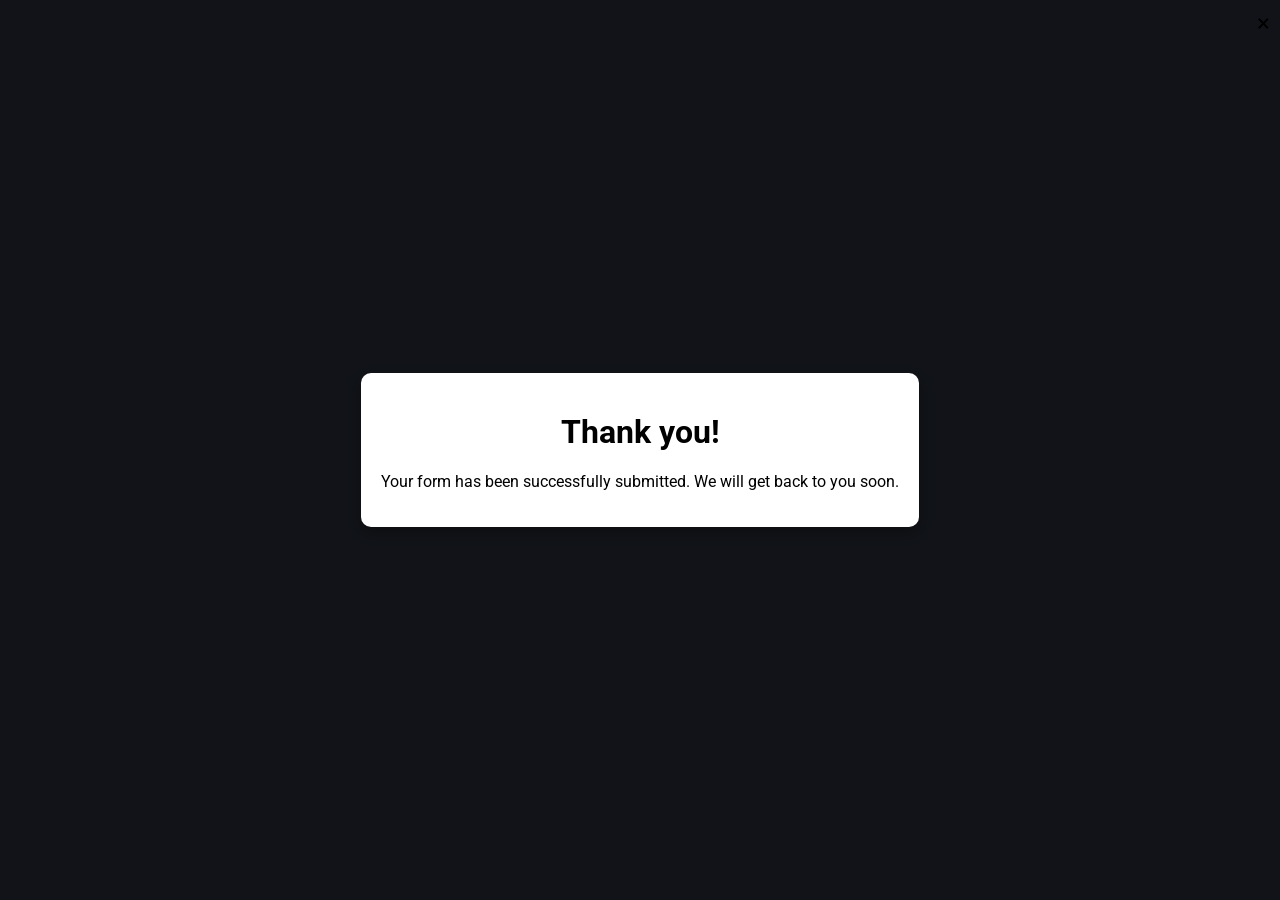
<file: thankyou.html>
<!DOCTYPE html>
<html lang="en">
<head>
    <meta charset="UTF-8">
    <meta name="viewport" content="width=device-width, initial-scale=1.0">
    <link rel="icon" href="imgs/a-solid.svg">
    <title>Aissa Abdelkrim</title>
    <!-- css Files -->
    <link rel="stylesheet" href="css/all.min.css">
    <link rel="stylesheet" href="css/normalize.css">
    <link rel="stylesheet" href="css/main.css">
    <!-- Google tag (gtag.js) -->
    <script async src="https://www.googletagmanager.com/gtag/js?id=G-ZHJ1H02WQE"></script>
    <script>
      window.dataLayer = window.dataLayer || [];
      function gtag(){dataLayer.push(arguments);}
      gtag('js', new Date());
    
      gtag('config', 'G-ZHJ1H02WQE');
    </script>
    <!-- Google Tag Manager -->
    <script>(function(w,d,s,l,i){w[l]=w[l]||[];w[l].push({'gtm.start':
    new Date().getTime(),event:'gtm.js'});var f=d.getElementsByTagName(s)[0],
    j=d.createElement(s),dl=l!='dataLayer'?'&l='+l:'';j.async=true;j.src=
    'https://www.googletagmanager.com/gtm.js?id='+i+dl;f.parentNode.insertBefore(j,f);
    })(window,document,'script','dataLayer','GTM-PDR3Z93X');</script>
    <!-- End Google Tag Manager -->
    <!-- Google Font -->
    <link rel="preconnect" href="https://fonts.googleapis.com">
    <link rel="preconnect" href="https://fonts.gstatic.com" crossorigin>
    <link href="https://fonts.googleapis.com/css2?family=Itim&family=Open+Sans:ital,wght@0,300..800;1,300..800&family=Poppins:ital,wght@0,100;0,200;0,300;0,400;0,500;0,600;0,700;0,800;0,900;1,100;1,200;1,300;1,400;1,500;1,600;1,700;1,800;1,900&family=Roboto:ital,wght@0,100;0,300;0,400;0,500;0,700;0,900;1,100;1,300;1,400;1,500;1,700;1,900&display=swap" rel="stylesheet">
</head>
<body>
  <div id="popup" class="popup">
    <div class="popup-content">
      <span class="close-button" onclick="closePopup()">&times;</span> 
      <h1>Thank you!</h1> 
      <p>Your form has been successfully submitted. We will get back to you soon.</p>
    </div>
  </div>
</body>
</html>
</file>
<file: css/main.css>
* {
    box-sizing: border-box;
}
:root {
    --main-color: #222730;
    --alt-color: #00ADB5;
    --alt-color2: #EEEEEE;
}
::-webkit-scrollbar {
    width: 15px;
}
::-webkit-scrollbar-track {
    background-color: var(--alt-color2);
}
::-webkit-scrollbar-thumb {
    background-color: var(--alt-color);
}
::selection {
    color: var(--main-color);
    background-color: var(--alt-color);
}
body {
    font-family: "Roboto", serif;
    background-color: var(--main-color);
    scroll-behavior: smooth;
}
a {
    text-decoration: none;
}
ul {
    list-style: none;
}
/* Start Navigation Bar */
.nav-bar {
    display: flex;
    justify-content: space-between;
    align-items: center;
    border-bottom: 1px solid #363B43;
    flex-wrap: wrap;
}
.nav-bar .logo img {
    padding: 15px;
    cursor: pointer;
    width: 130px;
    margin-left: 40px;
}
@media (max-width: 767px) {
    .nav-bar .logo img {
        margin-left: 15px;
    }
}
@media (max-width: 500px) {
    .nav-bar .logo {
        position: relative;
        left: 50%;
        transform: translateX(-50%);
    }
}
.nav-bar .links ul {
    display: flex; 
    margin-right: 50px;
}
@media (max-width: 500px) {
    .nav-bar .links ul {
        margin-right: 40px;
    }
}
@media (max-width: 500px) {
    .nav-bar .links {
        position: relative;
        left: 50%;
        transform: translateX(-50%);
    }
}
.nav-bar .links ul li:not(:last-child) {
    margin-right: 50px;
}

.nav-bar .links ul li a {
    position: relative;
    color: white;
    transition: 0.3s;
    -webkit-transition: 0.3s;
    -moz-transition: 0.3s;
    -ms-transition: 0.3s;
    -o-transition: 0.3s;
}
@media (max-width: 500px) {
    .nav-bar .links ul li a {
        font-size: 13px;
    }
}
.nav-bar .links ul li a::after {
    content: '';
    position: absolute;
    bottom: -33px;
    left: 50%;
    transform: translateX(-50%);
    height: 2px;
    width: 0;
    background-color: var(--alt-color);
    -webkit-transform: translateX(-50%);
    -moz-transform: translateX(-50%);
    -ms-transform: translateX(-50%);
    -o-transform: translateX(-50%);
    transition: 0.3s;
    -webkit-transition: 0.3s;
    -moz-transition: 0.3s;
    -ms-transition: 0.3s;
    -o-transition: 0.3s;
}
@media (max-width: 400px) {
    .nav-bar .links ul li a::after {
        display: none;
    }
}
.nav-bar .links ul li a:hover {
    color: var(--alt-color);
}
.nav-bar .links ul li a:hover::after {
    width: 115%;
}
/* End Navigation Bar */
/* Start Home Page  */
.home-page {
    display: flex;
    justify-content: center;
    align-items: center;
    width: 100%;
    position: relative;
    top: 110px;
    flex-wrap: wrap;
}
@media (max-width: 500px) {
    .home-page {
        width: 300px;
        text-align: center;
        left: 50%;
        transform: translateX(-50%);
    }
}
.home-page .vector {
    height: 165px;
    position: relative;
    top: -17px;
}
@media (max-width: 500px) {
    .home-page .vector {
        display: none;
    }
}
.home-page .info .lable .hire {
    font-size: 18px;
    font-weight: bold;
    color: white;
    padding: 10px 25px;
    background-color: #393E46;
    border-radius: 24px;
    -webkit-border-radius: 24px;
    -moz-border-radius: 24px;
    -ms-border-radius: 24px;
    -o-border-radius: 24px;
    text-shadow: 0px 3px 4px black;
    position: relative;
    top: -50px;
    margin-left: 15px;
    transition: 0.3s;
    -webkit-transition: 0.3s;
    -moz-transition: 0.3s;
    -ms-transition: 0.3s;
    -o-transition: 0.3s;
}
.home-page .info .lable .hire:hover {
    background-color: var(--alt-color);
}
.home-page .info .lable .cv {
    font-size: 18px;
    font-weight: bold;
    color: white;
    padding: 10px 25px;
    background-color: #393E46;
    border-radius: 24px;
    -webkit-border-radius: 24px;
    -moz-border-radius: 24px;
    -ms-border-radius: 24px;
    -o-border-radius: 24px;
    position: relative;
    top: -50px;
    text-shadow: 0px 3px 4px black;
    margin-left: 10px;
    transition: 0.3s;
    -webkit-transition: 0.3s;
    -moz-transition: 0.3s;
    -ms-transition: 0.3s;
    -o-transition: 0.3s;
}
@media (max-width: 500px) {
    .home-page .info .lable .hire,
    .home-page .info .lable .cv {
        font-size: 15px;
        padding: 5px 15px;
        margin: 0;
}
}
.home-page .info .lable .cv:hover {
    background-color: var(--alt-color);
}
.home-page .info .lable .cv i {
    margin-left: 4px;
}
.home-page .info h3 {
    font-size: 55px;
    color: white;
    margin: 0;
    margin-left: 10px;
    width: 392px;
    position: relative;
    top: 0px;
}
@media (max-width: 500px) {
    .home-page .info h3 {
        font-size: 35px;
        text-align: center;
        width: 300px;
    }
}
.home-page .info h3 span {
    color: var(--alt-color);
}
.home-page .bg {
    width: 500px;
}
@media (max-width: 976px) {
    .home-page .bg {
        width: 300px;
        margin-top: 25px;
    }
}
@media (max-width: 500px) {
    .home-page .lable {
        text-align: center;
        position: relative;
        bottom: -25px;
    }
}
/* End Home Page  */
/* Start About Me Page */
.about-page {
    display: flex;
    justify-content: center;
    align-items: center;
}
@media (max-width: 767px) {
    .about-page {
        padding-top: 100px;
    }
}
.about-page .info .content {
    position: relative;
    top: 250px;
    width: 390px;
}
@media (max-width: 500px) {
    .about-page .info .content {
        width: 280px;
    }
}
.about-page .big-img {
    width: 500px;
    position: relative;
    top: 250px;
    margin-left: 25px;
}
@media (max-width: 976px) {
    .about-page .big-img {
        display: none;
    }
}
.about-page .info h3 {
    font-size: 55px;
    color: white;
    margin: 0;
}
@media (max-width: 500px) {
    .about-page .info h3 {
        font-size: 35px;
    }
}
.about-page .info h3 span {
    color: var(--alt-color);
}
.about-page .info p {
    line-height: 1.6;
    font-size: 18px;
    color: var(--alt-color2);
}
.about-page .info a {
    color: gray;
    font-size: 18px;
}
.about-page .vector {
    height: 100px;
    position: relative;
    top: 260px;
    padding-bottom: 20px;
    left: 90px;
}
.about-page .info .light {
    position: relative;
    top: 260px;
    left: 290px;
}
@media (max-width: 767px) {
    .about-page .info .light {
        display: none;
    }
}
.hide {
    display:none;
}
.show {
    display:inline;
}
/* End About Me Page */
/* Start Work */
.work-page {
    display: flex;
    justify-content: center;
    align-items: center;
    flex-direction: column;
    position: relative;
    top: 400px;
    padding-top: 100px;
    padding-bottom: 200px;
    background-image: url(../imgs/Projects\ Page\ \(1\).png);
    background-size: cover;
}
.work-page h3 {
    margin: 0;
    margin-bottom: 30px;
    font-size: 55px;
    color: white;
}
.work-page h3 span {
    color: var(--alt-color);
}
@media (max-width: 500px) {
    .work-page h3 {
        font-size: 35px;
    }
}
.work-page .works {
    flex-direction: row;
    display: flex;
    justify-content: center;
    align-items: center;
    flex-wrap: wrap;
    gap: 40px;
}
.work-page .works .box {
    width: 300px;
    height: 145px;
    background-color: rgba(57, 62, 70, 50%);
    border-radius: 14px;
    -webkit-border-radius: 14px;
    -moz-border-radius: 14px;
    -ms-border-radius: 14px;
    -o-border-radius: 14px;
}
.work-page .works .box img {
    width: 200px;
    position: relative;
    right: -50px;
    top: 25px;
    cursor: pointer;
    border-radius: 10px;
    transition: 0.3s;
    -webkit-transition: 0.3s;
    -moz-transition: 0.3s;
    -ms-transition: 0.3s;
    -o-transition: 0.3s;
    -webkit-border-radius: 10px;
    -moz-border-radius: 10px;
    -ms-border-radius: 10px;
    -o-border-radius: 10px;
}
.work-page .works .box img:hover {
    transform: scale(1.3);
    -webkit-transform: scale(1.3);
    -moz-transform: scale(1.3);
    -ms-transform: scale(1.3);
    -o-transform: scale(1.3);
}
/* End Work */
/* Start Contact */
.contact-page {
    position: relative;
    top: 600px;
    padding-bottom: 200px;
    display: flex;
    justify-content: center;
    align-items: center;
}
@media (max-width: 991px) {
    .contact-page {
        flex-direction: column;
    }
}
.contact-page h3 {
    font-size: 55px;
    color: white;
    width: 330px;
    margin: 0;
    margin-right: 70px;
}
@media (max-width: 991px) {
    .contact-page h3 {
        font-size: 45px;
        margin: 0;
        margin-bottom: 20px;
        text-align: center;
    }
}
@media (max-width: 767px) {
    .contact-page h3 {
        font-size: 35px;
    }
}
.contact-page h3 span {
    color: var(--alt-color);
}
.contact-page .info .group {
    width: 200px;
    position: relative;
    right: -100px;
}
.contact-page .info .vector {
    width: 110px;
    position: relative;
    top: -120px;
    left: -220px;
}
.contact-page form {
    width: 500px;
    color: white;
}
@media (max-width: 600px) {
    .contact-page form {
        width: 300px;
        text-align: center;
    }
}
.contact-page form input {
    padding: 15px 20px;
    color: var(--alt-color2);
    outline: none;
    border: none;
    border-radius: 20px;
    -webkit-border-radius: 20px;
    -moz-border-radius: 20px;
    -ms-border-radius: 20px;
    -o-border-radius: 20px;
    background-color: rgba(57, 62, 70, 50%);
    caret-color: var(--alt-color);
}
.contact-page form input::placeholder {
    color: rgba(238, 238, 238, 50%);
    opacity: 1;
    font-weight: bold;
}
.contact-page form .name {
    margin-right: 20px;
    width: 233px;
}
@media (max-width: 600px) {
    .contact-page form .name {
        margin: 0;
        margin-bottom: 20px;
        width: 280px;
    }
}
.contact-page form .email {
    width: 235px;
}
@media (max-width: 600px) {
    .contact-page form .email {
        width: 280px;
    }
}
.contact-page form textarea {
    padding: 15px 20px;
    margin-top: 20px;
    width: 100%;
    color: var(--alt-color2);
    resize: none;
    height: 200px;
    outline: none;
    border: none;
    border-radius: 20px;
    caret-color: var(--alt-color);
    -webkit-border-radius: 20px;
    -moz-border-radius: 20px;
    -ms-border-radius: 20px;
    -o-border-radius: 20px;
    background-color: rgba(57, 62, 70, 50%)
}
@media (max-width: 600px) {
    .contact-page form textarea {
        width: 280px;
    }
}
.contact-page form textarea::placeholder {
    color: rgba(238, 238, 238, 50%);
    opacity: 1;
    font-weight: bold;
}
.contact-page form input[type="submit"] {
    cursor: pointer;
    margin-top: 20px;
    color: white;
    font-weight: bold;
    text-shadow: 0px 3px 4px black;
    transition: 0.3s;
    -webkit-transition: 0.3s;
    -moz-transition: 0.3s;
    -ms-transition: 0.3s;
    -o-transition: 0.3s;
}
.contact-page form input[type="submit"]::after {
    content: url(../imgs/paper-plane-solid.svg);
    position: absolute;
}
.contact-page form input[type="submit"]:hover {
    color: white;
    background-color: var(--alt-color);
}
.contact-page form .mail {
    position: relative;
    right: -360px;
    bottom: -10px;
}
@media (max-width: 991px) {
    .contact-page img {
        display: none;
    }
}
/* End Contact */
/* Start Footer */
footer {
    position: relative;
    top: 500px;
    display: flex;
    justify-content: center;
    align-items: center;
    border-top: 0.2px solid rgba(238, 238, 238, 50%);
    padding-top: 50px;
}
footer .links ul {
    display: flex;
    padding: 0;
}
footer .links ul li a {
    color: rgba(238, 238, 238, 50%);
    transition: 0.3s;
    -webkit-transition: 0.3s;
    -moz-transition: 0.3s;
    -ms-transition: 0.3s;
    -o-transition: 0.3s;
}
footer .links ul li a:hover {
    color: var(--alt-color);
}
footer .links ul li:not(:last-child) {
    margin-right: 20px;
}
footer .social {
    justify-content: center;
    display: flex;
    align-items: center;
    position: absolute;
    top: 120px;
}
footer .social a {
    position: relative;
    padding-bottom: 40px;
}
footer .social a i {
    font-size: 20px;
    color: rgba(238, 238, 238, 50%);
    transition: 0.3s;
    -webkit-transition: 0.3s;
    -moz-transition: 0.3s;
    -ms-transition: 0.3s;
    -o-transition: 0.3s;
}
footer .social a i:hover {
    color: var(--alt-color);
}
footer .social a:not(:last-child) {
    margin-right: 20px;
}
footer .copyright {
    padding: 25px 0;
    text-align: center;
    color: rgba(238, 238, 238, 50%);
    margin: 0 0 0;
    top: 150px;
    position: absolute;
}
/* End Footer */
.popup {
    display: flex;
    justify-content: center;
    align-items: center;
    position: fixed;
    top: 0;
    left: 0;
    width: 100%;
    height: 100%;
    background-color: rgba(0, 0, 0, 0.5);
} 
.popup-content { background-color: #fff;
    padding: 20px;
    border-radius:10px;
    box-shadow: 0 5px 15px rgba(0, 0, 0, 0.3);
    text-align: center;
} 
.close-button { position: absolute;
    top: 10px;
    right: 10px;
    font-size: 24px;
    cursor: pointer;
}
</file>
